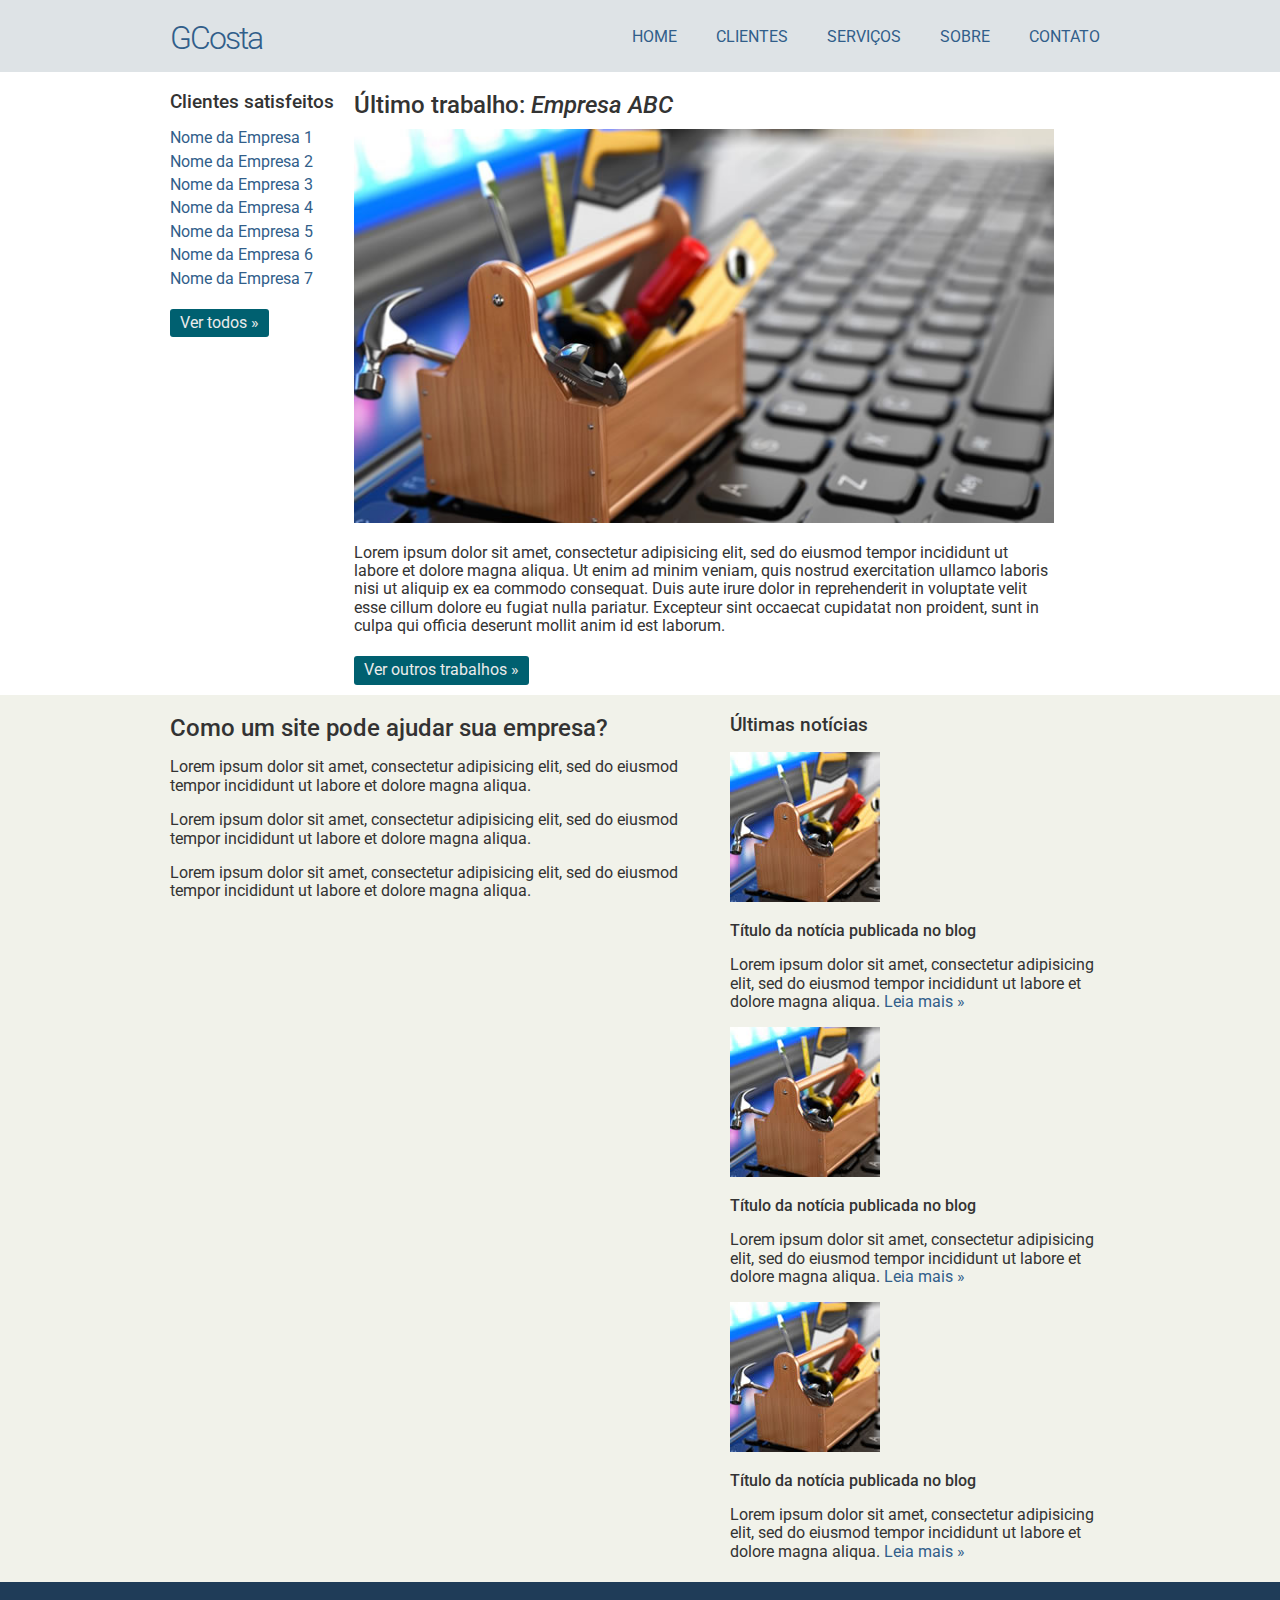
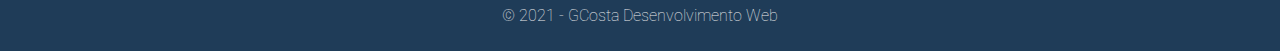
<file: index.html>
<!DOCTYPE html>
<html lang="pt-br"> 
<head>
	<meta charset="utf-8" />
	<title>GCosta - Desenvolvimento Web</title>
	<link rel="stylesheet" type="text/css" href="css/normalize.css" />
	<link rel="preconnect" href="https://fonts.googleapis.com" />
    <link rel="preconnect" href="https://fonts.gstatic.com" crossorigin />
    <link href="https://fonts.googleapis.com/css2?family=Roboto:wght@100;300;400;500;700&display=swap" rel="stylesheet" />
	<link rel="stylesheet" type="text/css" href="css/estilo.css" />
</head>
<body>
    <div class="header">
	    <div class="linha">
	    	<header>
	    		<div class="coluna col4">
	    			<h1 class="logo">GCosta</h1>
	    		</div>
	    		<div class="coluna col8">
	    			<nav>
	    				<ul class="menu inline sem-marcador">
	    					<li><a href="index.html">home</a></li>
	    					<li><a href="clientes.html">clientes</a></li>
	    					<li><a href="servicos.html">serviços</a></li>
	    					<li><a href="sobre.html">sobre</a></li>
	    					<li><a href="contato.html">contato </a></li>
	    				</ul>
	    			</nav>
	    		</div>
	    	</header>
	    </div>	
    </div>
    <div class="linha">
    	<section>
    		<div class="coluna cold3 sidebar">
    			<h3>Clientes satisfeitos</h3>
    			<ul class="sem-marcador sem-padding">
    				<li><a href="">Nome da Empresa 1</a></li>
    				<li><a href="">Nome da Empresa 2</a></li>
    				<li><a href="">Nome da Empresa 3</a></li>
    				<li><a href="">Nome da Empresa 4</a></li>
    				<li><a href="">Nome da Empresa 5</a></li>
    				<li><a href="">Nome da Empresa 6</a></li>
    				<li><a href="">Nome da Empresa 7</a></li>
    			</ul>
    			<a href="clientes.html" class="botao">Ver todos &raquo;</a>
    		</div>
    		<div class="coluna col9">
    			<h2>Último trabalho: <em>Empresa ABC</em></h2>
    			<img src="img/thumb-grande.jpg" alt="" />
    			<p>Lorem ipsum dolor sit amet, consectetur adipisicing elit, sed do eiusmod
    			tempor incididunt ut labore et dolore magna aliqua. Ut enim ad minim veniam,
    			quis nostrud exercitation ullamco laboris nisi ut aliquip ex ea commodo
    			consequat. Duis aute irure dolor in reprehenderit in voluptate velit esse
    			cillum dolore eu fugiat nulla pariatur. Excepteur sint occaecat cupidatat non
    			proident, sunt in culpa qui officia deserunt mollit anim id est laborum.</p>
    			<a href="clientes.html" class="botao">Ver outros trabalhos &raquo;</a>
    		</div>
    	</section>
    </div>
    <div class="conteudo-extra">
    	<div class="linha">
    		<div class="coluna col7">
    			<section>
    				<h2>Como um site pode ajudar sua empresa?</h2>
    				<p>Lorem ipsum dolor sit amet, consectetur adipisicing elit, sed do eiusmod
    				tempor incididunt ut labore et dolore magna aliqua. </p> 
    				<p>Lorem ipsum dolor sit amet, consectetur adipisicing elit, sed do eiusmod
    				tempor incididunt ut labore et dolore magna aliqua. </p> 
    				<p>Lorem ipsum dolor sit amet, consectetur adipisicing elit, sed do eiusmod
    				tempor incididunt ut labore et dolore magna aliqua. </p> 
    			</section>
    		</div>
    		<div class="coluna col5">
    			<h3>Últimas notícias</h3>
    			<ul class="sem-marcador sem-padding noticias">
    				<li>
    					<img src="img/thumb-pequena.jpg" alt="" />
    					<h4>Título da notícia publicada no blog</h4>
    					<p>Lorem ipsum dolor sit amet, consectetur adipisicing elit, sed do eiusmod
    					tempor incididunt ut labore et dolore magna aliqua. <a href="">Leia mais &raquo;</a></p>
    				</li>
    				<li>
    					<img src="img/thumb-pequena.jpg" alt="" />
    					<h4>Título da notícia publicada no blog</h4>
    					<p>Lorem ipsum dolor sit amet, consectetur adipisicing elit, sed do eiusmod
    					tempor incididunt ut labore et dolore magna aliqua. <a href="">Leia mais &raquo;</a></p>
    				</li>
    				<li>
    					<img src="img/thumb-pequena.jpg" alt="" />
    					<h4>Título da notícia publicada no blog</h4>
    					<p>Lorem ipsum dolor sit amet, consectetur adipisicing elit, sed do eiusmod
    					tempor incididunt ut labore et dolore magna aliqua. <a href="">Leia mais &raquo;</a></p>
    				</li>
    			</ul>

    		</div>
    	</div>
    </div>
    <div class="footer">
    	<div class="linha">
    		<footer>
    			<div class="coluna col12">
    				<span>&copy; 2021 - GCosta Desenvolvimento Web</span>
    			</div>
    		</footer>
    	</div>
    </div>
</body>
</html>
</file>
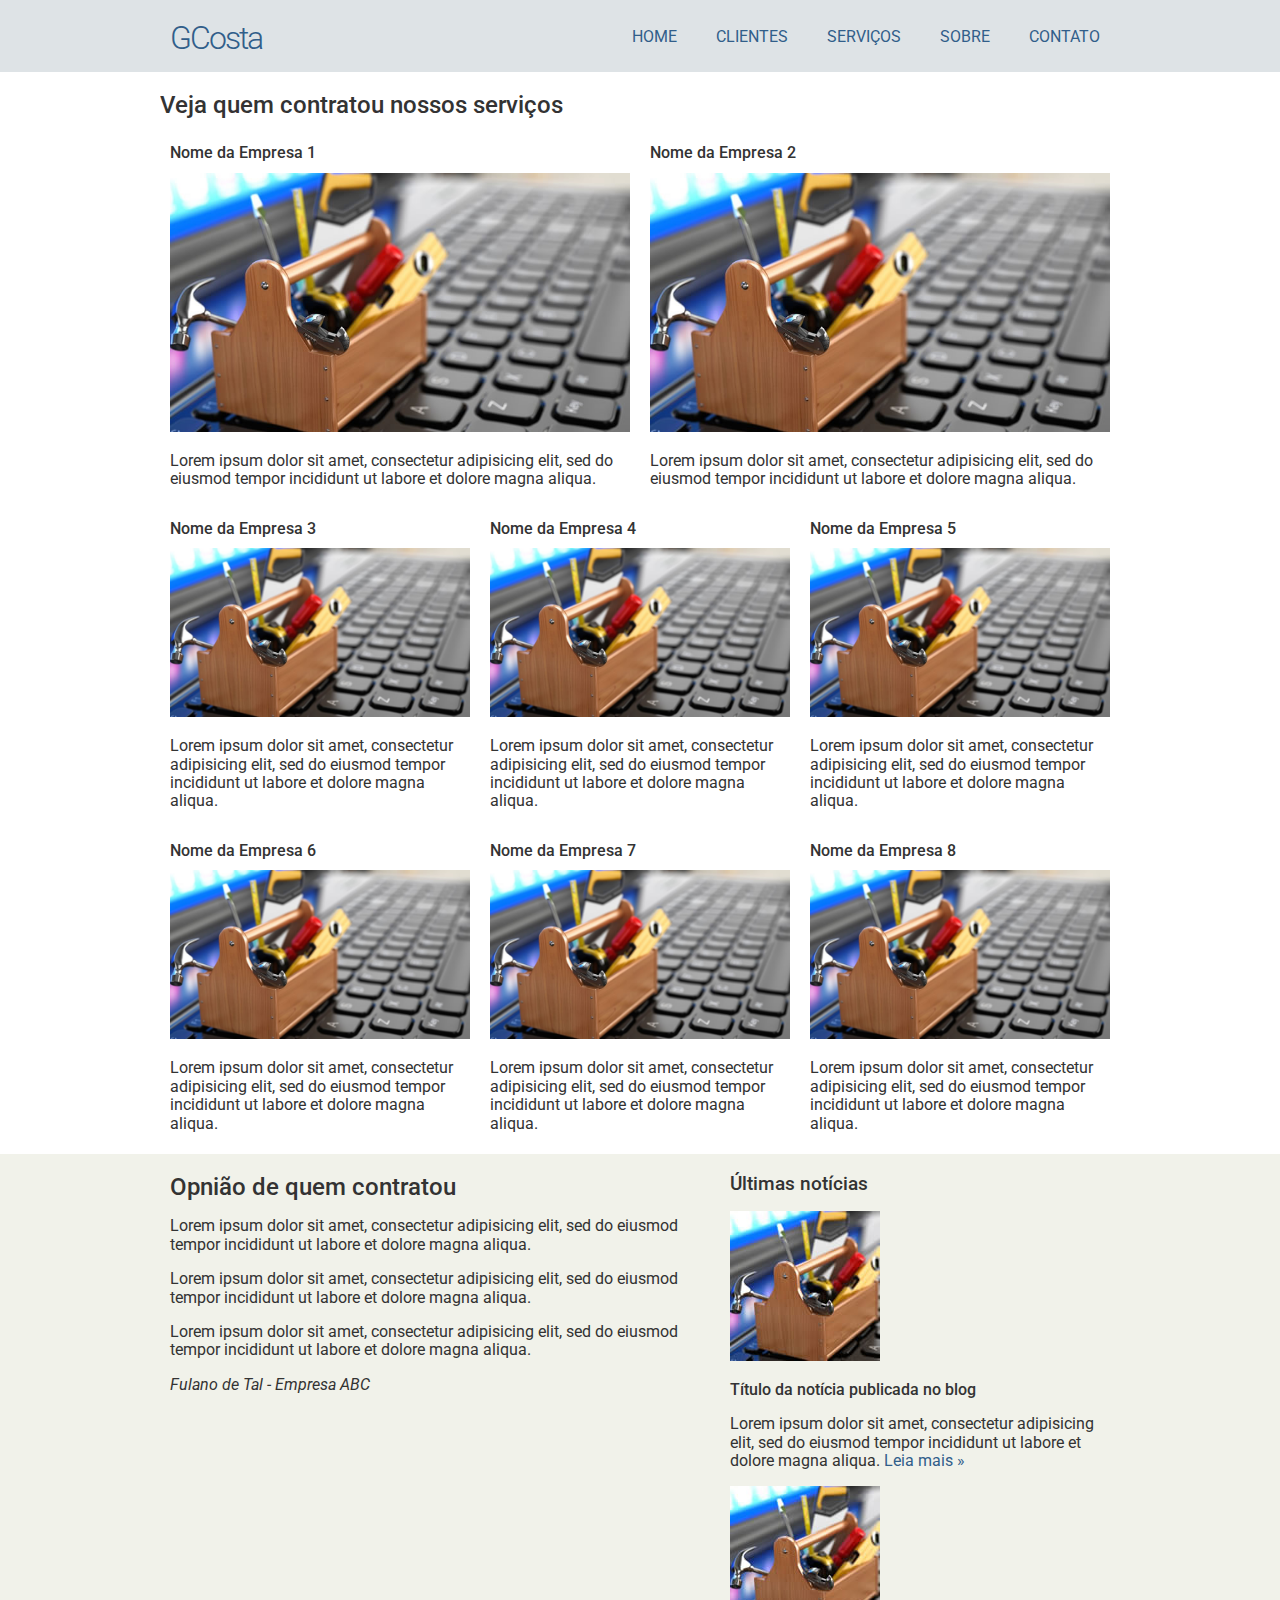
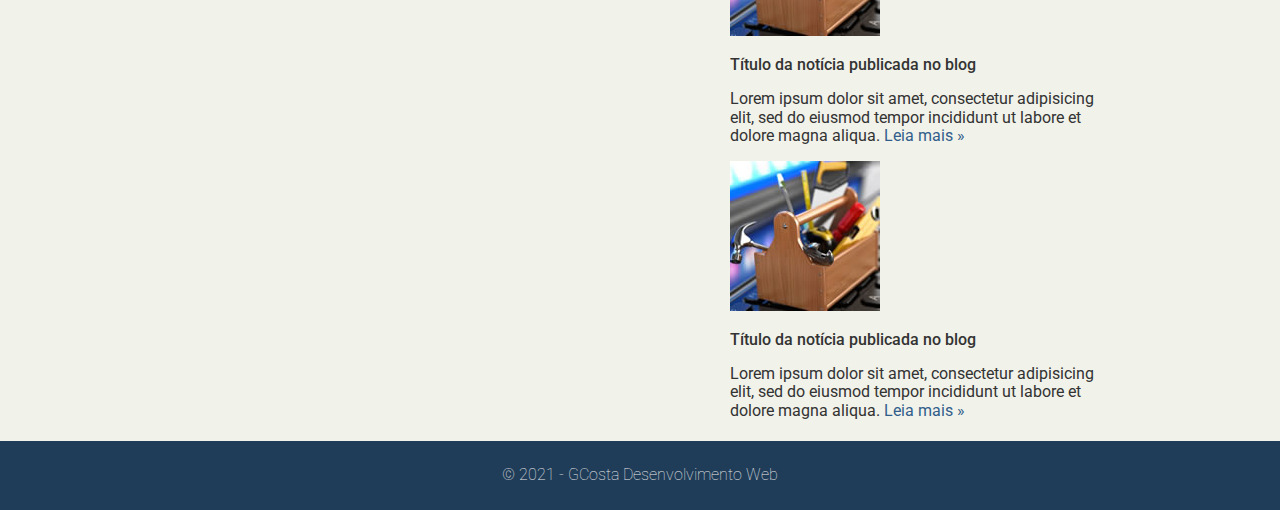
<file: clientes.html>
<!DOCTYPE html>
<html lang="pt-br"> 
<head>
	<meta charset="utf-8" />
	<title>GCosta - Desenvolvimento Web</title>
	<link rel="stylesheet" type="text/css" href="css/normalize.css" />
	<link rel="preconnect" href="https://fonts.googleapis.com" />
    <link rel="preconnect" href="https://fonts.gstatic.com" crossorigin />
    <link href="https://fonts.googleapis.com/css2?family=Roboto:wght@100;300;400;500;700&display=swap" rel="stylesheet" />
	<link rel="stylesheet" type="text/css" href="css/estilo.css" />
</head>
<body>
    <div class="header">
	    <div class="linha">
	    	<header>
	    		<div class="coluna col4">
	    			<h1 class="logo">GCosta</h1>
	    		</div>
	    		<div class="coluna col8">
	    			<nav>
	    				<ul class="menu inline sem-marcador">
	    					<li><a href="index.html">home</a></li>
	    					<li><a href="clientes.html">clientes</a></li>
	    					<li><a href="servicos.html">serviços</a></li>
	    					<li><a href="sobre.html">sobre</a></li>
	    					<li><a href="contato.html">contato </a></li>
	    				</ul>
	    			</nav>
	    		</div>
	    	</header>
	    </div>	
    </div>
    <div class="linha">
    	<section>
    		<h2>Veja quem contratou nossos serviços</h2>
    		<div class="coluna col6">
    			<h4>Nome da Empresa 1</h4>
    			<img src="img/thumb-grande.jpg" alt="" />
    			<p>Lorem ipsum dolor sit amet, consectetur adipisicing elit, sed do eiusmod
    			tempor incididunt ut labore et dolore magna aliqua.</p>
    		</div>
    		<div class="coluna col6">
    			<h4>Nome da Empresa 2</h4>
    			<img src="img/thumb-grande.jpg" alt="" />
    			<p>Lorem ipsum dolor sit amet, consectetur adipisicing elit, sed do eiusmod
    			tempor incididunt ut labore et dolore magna aliqua.</p>
    		</div>
    		<div class="coluna col4">
    			<h4>Nome da Empresa 3</h4>
    			<img src="img/thumb-grande.jpg" alt="" />
    			<p>Lorem ipsum dolor sit amet, consectetur adipisicing elit, sed do eiusmod
    			tempor incididunt ut labore et dolore magna aliqua.</p>
    		</div>
    		<div class="coluna col4">
    			<h4>Nome da Empresa 4</h4>
    			<img src="img/thumb-grande.jpg" alt="" />
    			<p>Lorem ipsum dolor sit amet, consectetur adipisicing elit, sed do eiusmod
    			tempor incididunt ut labore et dolore magna aliqua.</p>
    		</div>
    		<div class="coluna col4">
    			<h4>Nome da Empresa 5</h4>
    			<img src="img/thumb-grande.jpg" alt="" />
    			<p>Lorem ipsum dolor sit amet, consectetur adipisicing elit, sed do eiusmod
    			tempor incididunt ut labore et dolore magna aliqua.</p>
    		</div>
    		<div class="coluna col4">
    			<h4>Nome da Empresa 6</h4>
    			<img src="img/thumb-grande.jpg" alt="" />
    			<p>Lorem ipsum dolor sit amet, consectetur adipisicing elit, sed do eiusmod
    			tempor incididunt ut labore et dolore magna aliqua.</p>
    		</div>
    		<div class="coluna col4">
    			<h4>Nome da Empresa 7</h4>
    			<img src="img/thumb-grande.jpg" alt="" />
    			<p>Lorem ipsum dolor sit amet, consectetur adipisicing elit, sed do eiusmod
    			tempor incididunt ut labore et dolore magna aliqua.</p>
    		</div>
    		<div class="coluna col4">
    			<h4>Nome da Empresa 8</h4>
    			<img src="img/thumb-grande.jpg" alt="" />
    			<p>Lorem ipsum dolor sit amet, consectetur adipisicing elit, sed do eiusmod
    			tempor incididunt ut labore et dolore magna aliqua.</p>
    		</div>
    	</section>
    </div>
    <div class="conteudo-extra">
    	<div class="linha">
    		<div class="coluna col7">
    			<section>
    				<h2>Opnião de quem contratou</h2>
    				<p>Lorem ipsum dolor sit amet, consectetur adipisicing elit, sed do eiusmod
    				tempor incididunt ut labore et dolore magna aliqua. </p> 
    				<p>Lorem ipsum dolor sit amet, consectetur adipisicing elit, sed do eiusmod
    				tempor incididunt ut labore et dolore magna aliqua. </p> 
    				<p>Lorem ipsum dolor sit amet, consectetur adipisicing elit, sed do eiusmod
    				tempor incididunt ut labore et dolore magna aliqua. </p> 
    				<p><em>Fulano de Tal - Empresa ABC</em></p>
    			</section>
    		</div>
    		<div class="coluna col5">
    			<h3>Últimas notícias</h3>
    			<ul class="sem-marcador sem-padding noticias">
    				<li>
    					<img src="img/thumb-pequena.jpg" alt="" />
    					<h4>Título da notícia publicada no blog</h4>
    					<p>Lorem ipsum dolor sit amet, consectetur adipisicing elit, sed do eiusmod
    					tempor incididunt ut labore et dolore magna aliqua. <a href="">Leia mais &raquo;</a></p>
    				</li>
    				<li>
    					<img src="img/thumb-pequena.jpg" alt="" />
    					<h4>Título da notícia publicada no blog</h4>
    					<p>Lorem ipsum dolor sit amet, consectetur adipisicing elit, sed do eiusmod
    					tempor incididunt ut labore et dolore magna aliqua. <a href="">Leia mais &raquo;</a></p>
    				</li>
    				<li>
    					<img src="img/thumb-pequena.jpg" alt="" />
    					<h4>Título da notícia publicada no blog</h4>
    					<p>Lorem ipsum dolor sit amet, consectetur adipisicing elit, sed do eiusmod
    					tempor incididunt ut labore et dolore magna aliqua. <a href="">Leia mais &raquo;</a></p>
    				</li>
    			</ul>

    		</div>
    	</div>
    </div>
    <div class="footer">
    	<div class="linha">
    		<footer>
    			<div class="coluna col12">
    				<span>&copy; 2021 - GCosta Desenvolvimento Web</span>
    			</div>
    		</footer>
    	</div>
    </div>
</body>
</html>
</file>
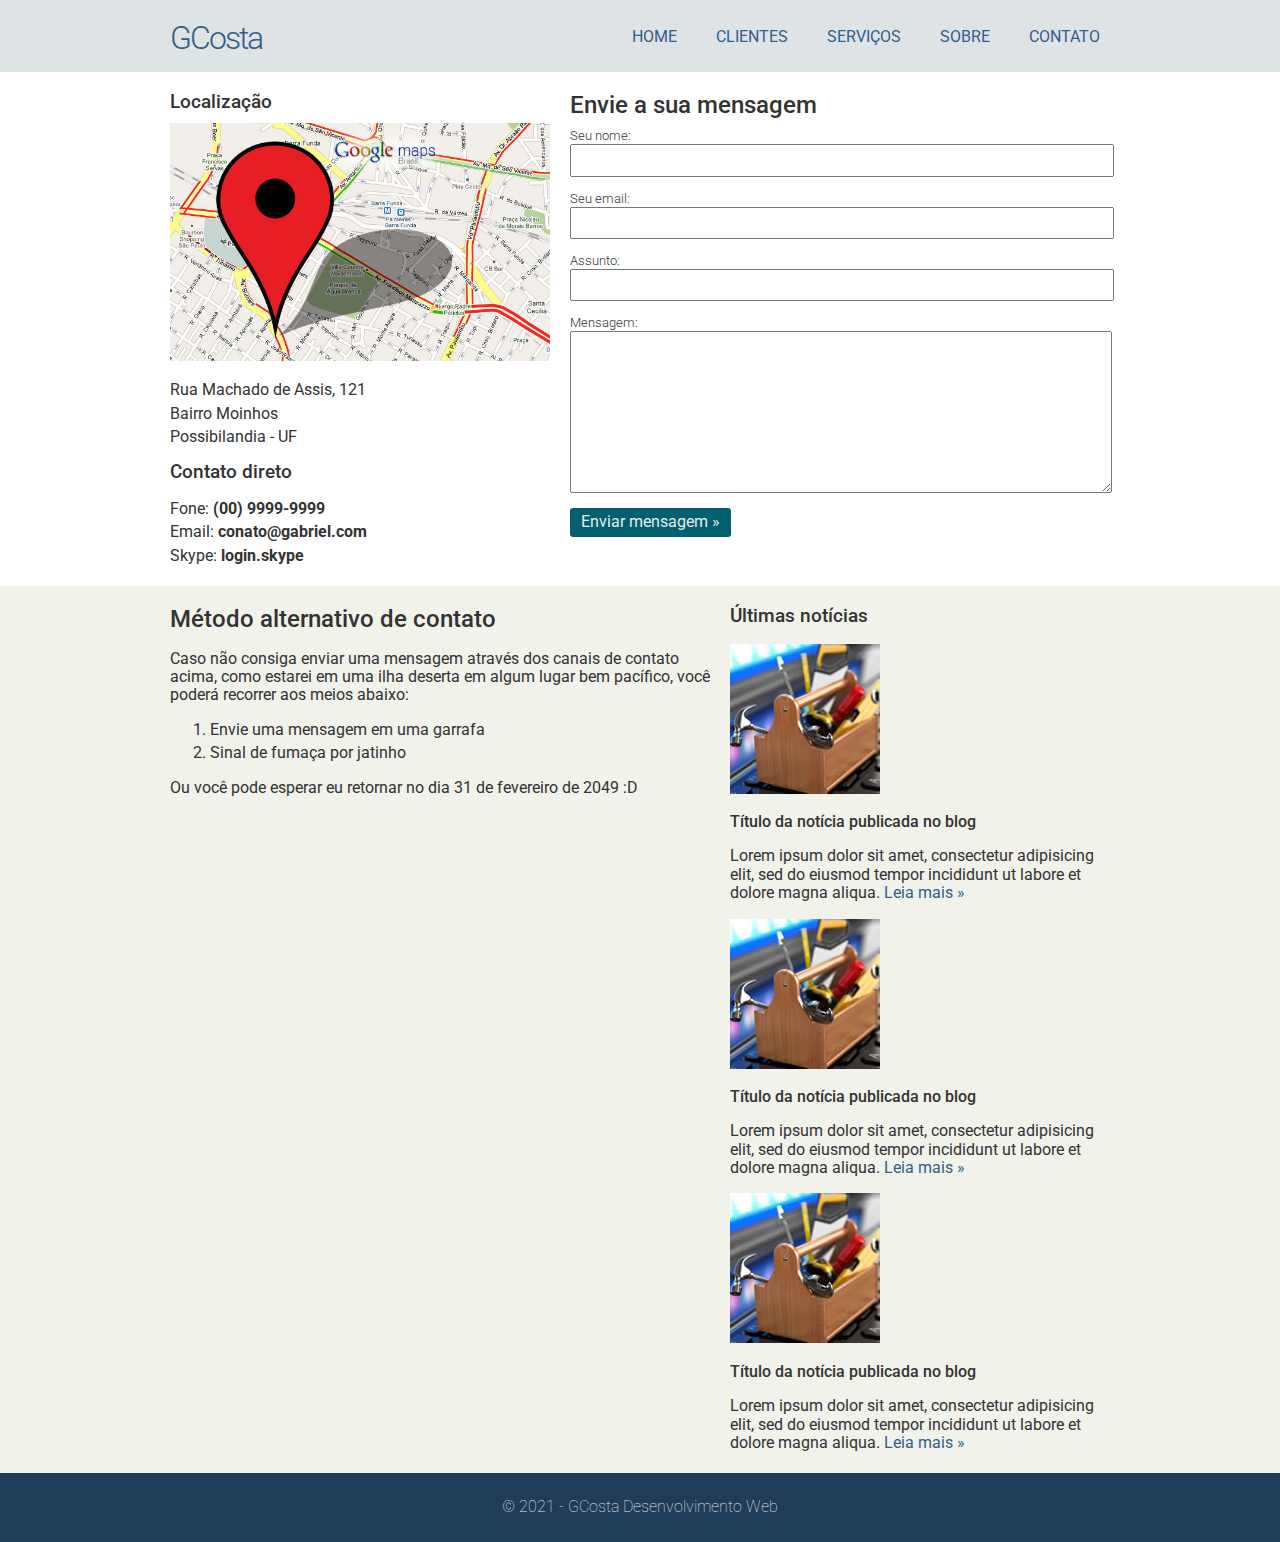
<file: contato.html>
<!DOCTYPE html>
<html lang="pt-br"> 
<head>
	<meta charset="utf-8" />
	<title>GCosta - Desenvolvimento Web</title>
	<link rel="stylesheet" type="text/css" href="css/normalize.css" />
	<link rel="preconnect" href="https://fonts.googleapis.com" />
    <link rel="preconnect" href="https://fonts.gstatic.com" crossorigin />
    <link href="https://fonts.googleapis.com/css2?family=Roboto:wght@100;300;400;500;700&display=swap" rel="stylesheet" />
	<link rel="stylesheet" type="text/css" href="css/estilo.css" />
</head>
<body>
    <div class="header">
	    <div class="linha">
	    	<header>
	    		<div class="coluna col4">
	    			<h1 class="logo">GCosta</h1>
	    		</div>
	    		<div class="coluna col8">
	    			<nav>
	    				<ul class="menu inline sem-marcador">
	    					<li><a href="index.html">home</a></li>
	    					<li><a href="clientes.html">clientes</a></li>
	    					<li><a href="servicos.html">serviços</a></li>
	    					<li><a href="sobre.html">sobre</a></li>
	    					<li><a href="contato.html">contato </a></li>
	    				</ul>
	    			</nav>
	    		</div>
	    	</header>
	    </div>	
    </div>
    <div class="linha">
    	<section>
    		<div class="coluna col5 sidebar">
    			<h3>Localização</h3>
    			<img src="img/mapa.jpg" alt="" />
    			<ul class="sem-marcador sem-padding">
    				<li>Rua Machado de Assis, 121</li>
    				<li>Bairro Moinhos</li>
    				<li>Possibilandia - UF</li>
    			</ul>
    			<h3>Contato direto</h3>
    			<ul class="sem-marcador sem-padding">
    				<li>Fone: <strong>(00) 9999-9999</strong></li>
    				<li>Email: <strong>conato@gabriel.com</strong></li>
    				<li>Skype: <strong>login.skype</strong></li>
    			</ul>
    		</div>
    		<div class="coluna col7 contato">
    			<h2>Envie a sua mensagem</h2>
    			<form action="">
    				<label for="nome">Seu nome:</label>
    				<input type="text" name="nome" id="nome" />
    				<label for="email">Seu email:</label>
    				<input type="text" name="email" id="email" />
    				<label for="assunto">Assunto:</label>
    				<input type="text" name="assunto" id="assunto" />
    				<label for="mensagem">Mensagem:</label>
    				<textarea name="mensagem" id="mensagem"></textarea>
    				<input type="submit" class="botao" name="envia" value="Enviar mensagem &raquo;" />
    			</form>
    		</div>
    	</section>
    </div>
    <div class="conteudo-extra">
    	<div class="linha">
    		<div class="coluna col7">
    			<section>
    				<h2>Método alternativo de contato</h2>
    				<p>Caso não consiga enviar uma mensagem através dos canais de contato acima, como estarei em uma ilha deserta em algum lugar bem pacífico, você poderá recorrer aos meios abaixo:</p>
    				<ol>
    					<li>Envie uma mensagem em uma garrafa</li>
    					<li>Sinal de fumaça por jatinho</li>
    				</ol>
    				<p>Ou você pode esperar eu retornar no dia 31 de fevereiro de 2049 :D</p>
    			</section>
    		</div>
    		<div class="coluna col5">
    			<h3>Últimas notícias</h3>
    			<ul class="sem-marcador sem-padding noticias">
    				<li>
    					<img src="img/thumb-pequena.jpg" alt="" />
    					<h4>Título da notícia publicada no blog</h4>
    					<p>Lorem ipsum dolor sit amet, consectetur adipisicing elit, sed do eiusmod
    					tempor incididunt ut labore et dolore magna aliqua. <a href="">Leia mais &raquo;</a></p>
    				</li>
    				<li>
    					<img src="img/thumb-pequena.jpg" alt="" />
    					<h4>Título da notícia publicada no blog</h4>
    					<p>Lorem ipsum dolor sit amet, consectetur adipisicing elit, sed do eiusmod
    					tempor incididunt ut labore et dolore magna aliqua. <a href="">Leia mais &raquo;</a></p>
    				</li>
    				<li>
    					<img src="img/thumb-pequena.jpg" alt="" />
    					<h4>Título da notícia publicada no blog</h4>
    					<p>Lorem ipsum dolor sit amet, consectetur adipisicing elit, sed do eiusmod
    					tempor incididunt ut labore et dolore magna aliqua. <a href="">Leia mais &raquo;</a></p>
    				</li>
    			</ul>

    		</div>
    	</div>
    </div>
    <div class="footer">
    	<div class="linha">
    		<footer>
    			<div class="coluna col12">
    				<span>&copy; 2021 - GCosta Desenvolvimento Web</span>
    			</div>
    		</footer>
    	</div>
    </div>
</body>
</html>
</file>
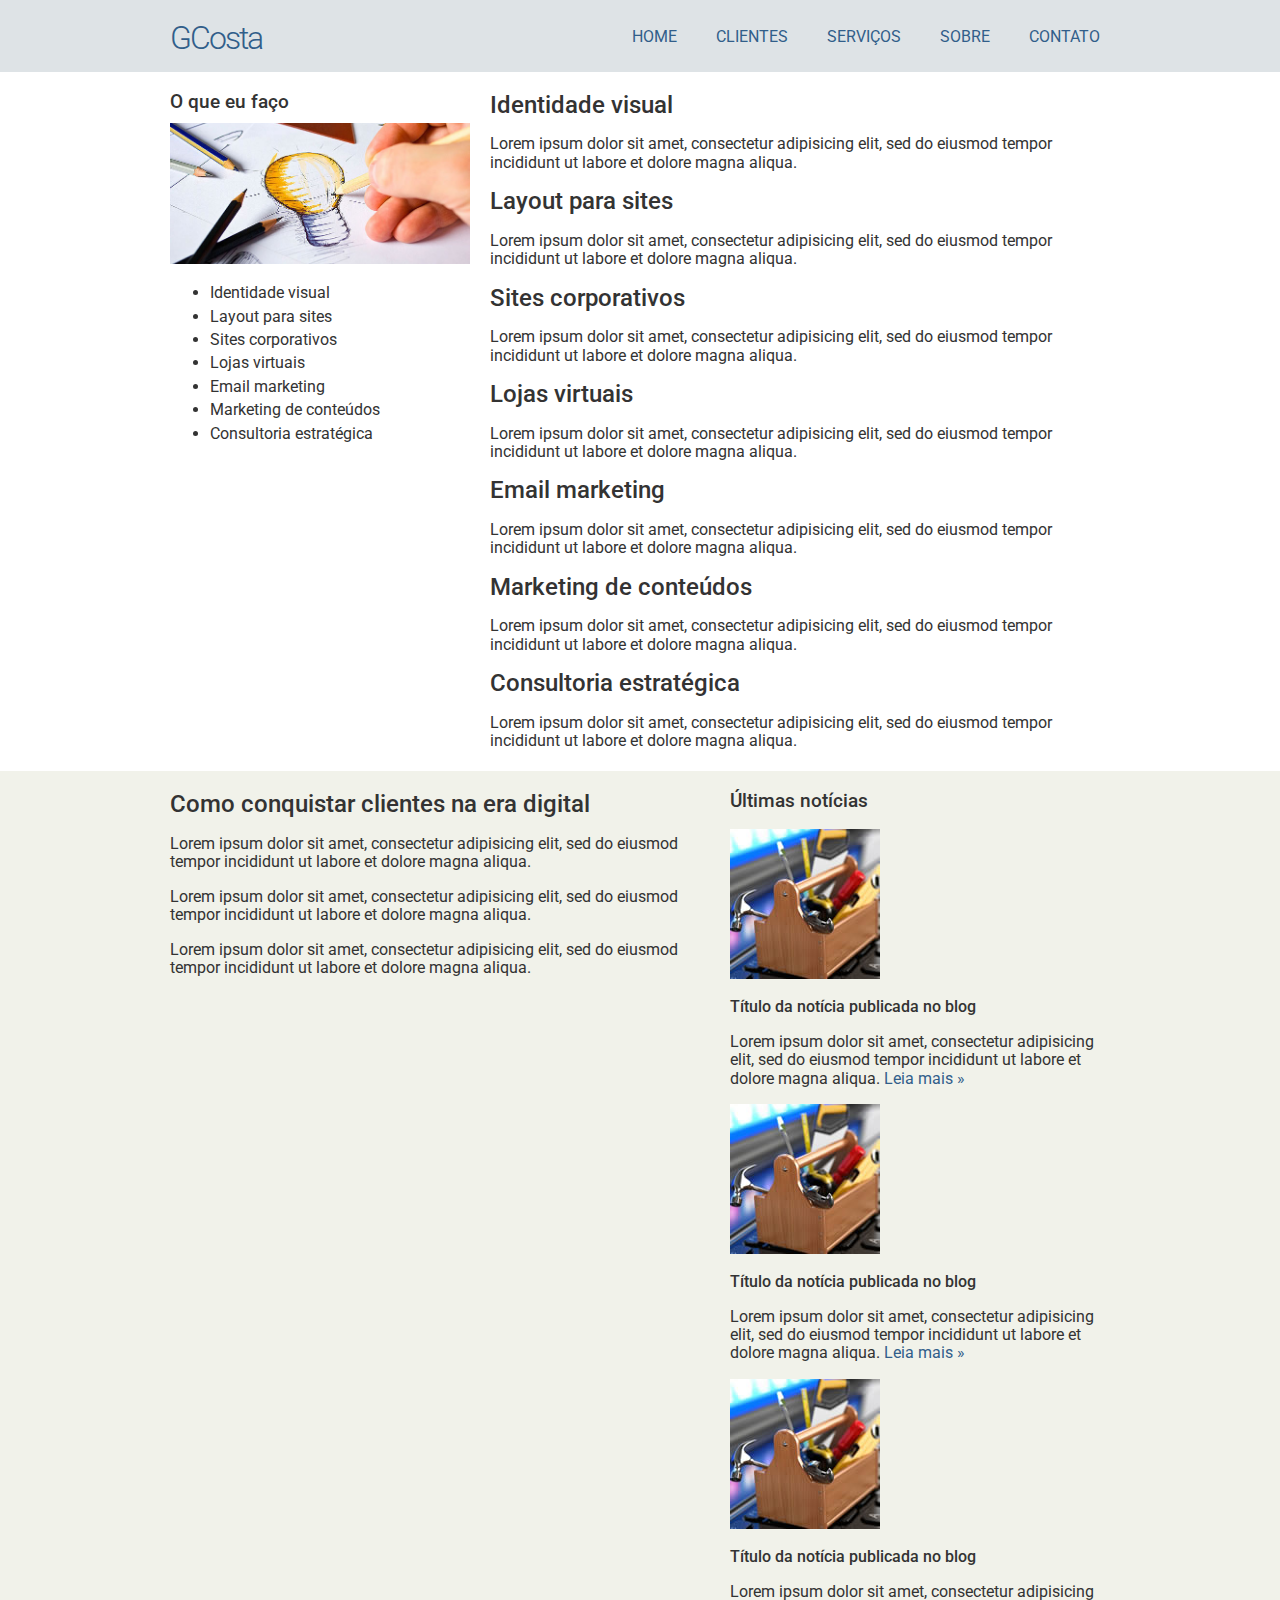
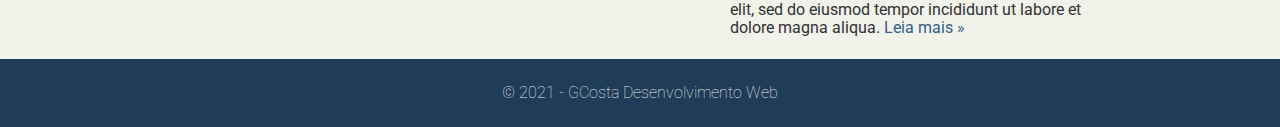
<file: servicos.html>
<!DOCTYPE html>
<html lang="pt-br"> 
<head>
	<meta charset="utf-8" />
	<title>GCosta - Desenvolvimento Web</title>
	<link rel="stylesheet" type="text/css" href="css/normalize.css" />
	<link rel="preconnect" href="https://fonts.googleapis.com" />
    <link rel="preconnect" href="https://fonts.gstatic.com" crossorigin />
    <link href="https://fonts.googleapis.com/css2?family=Roboto:wght@100;300;400;500;700&display=swap" rel="stylesheet" />
	<link rel="stylesheet" type="text/css" href="css/estilo.css" />
</head>
<body>
    <div class="header">
	    <div class="linha">
	    	<header>
	    		<div class="coluna col4">
	    			<h1 class="logo">GCosta</h1>
	    		</div>
	    		<div class="coluna col8">
	    			<nav>
	    				<ul class="menu inline sem-marcador">
	    					<li><a href="index.html">home</a></li>
	    					<li><a href="clientes.html">clientes</a></li>
	    					<li><a href="servicos.html">serviços</a></li>
	    					<li><a href="sobre.html">sobre</a></li>
	    					<li><a href="contato.html">contato </a></li>
	    				</ul>
	    			</nav>
	    		</div>
	    	</header>
	    </div>	
    </div>
    <div class="linha">
    	<section>
    		<div class="coluna col4 sidebar">
    			<h3>O que eu faço</h3>
    			<img src="img/ideia.jpg" alt="" />
    			<ul>
    				<li>Identidade visual</li>
    				<li>Layout para sites</li>
    				<li>Sites corporativos</li>
    				<li>Lojas virtuais</li>
    				<li>Email marketing</li>
    				<li>Marketing de conteúdos</li>
    				<li>Consultoria estratégica</li>
    			</ul>
    		</div>
    		<div class="coluna col8">
    			<h2>Identidade visual</h2>
    			<p>Lorem ipsum dolor sit amet, consectetur adipisicing elit, sed do eiusmod
    			tempor incididunt ut labore et dolore magna aliqua.</p>
    			<h2>Layout para sites</h2>
    			<p>Lorem ipsum dolor sit amet, consectetur adipisicing elit, sed do eiusmod
    			tempor incididunt ut labore et dolore magna aliqua.</p>
    			<h2>Sites corporativos</h2>
    			<p>Lorem ipsum dolor sit amet, consectetur adipisicing elit, sed do eiusmod
    			tempor incididunt ut labore et dolore magna aliqua.</p>
    			<h2>Lojas virtuais</h2>
    			<p>Lorem ipsum dolor sit amet, consectetur adipisicing elit, sed do eiusmod
    			tempor incididunt ut labore et dolore magna aliqua.</p>
    			<h2>Email marketing</h2>
    			<p>Lorem ipsum dolor sit amet, consectetur adipisicing elit, sed do eiusmod
    			tempor incididunt ut labore et dolore magna aliqua.</p>
    			<h2>Marketing de conteúdos</h2>
    			<p>Lorem ipsum dolor sit amet, consectetur adipisicing elit, sed do eiusmod
    			tempor incididunt ut labore et dolore magna aliqua.</p>
    			<h2>Consultoria estratégica</h2>
    			<p>Lorem ipsum dolor sit amet, consectetur adipisicing elit, sed do eiusmod
    			tempor incididunt ut labore et dolore magna aliqua.</p>
    		</div>
    	</section>
    </div>
    <div class="conteudo-extra">
    	<div class="linha">
    		<div class="coluna col7">
    			<section>
    				<h2>Como conquistar clientes na era digital</h2>
    				<p>Lorem ipsum dolor sit amet, consectetur adipisicing elit, sed do eiusmod
    				tempor incididunt ut labore et dolore magna aliqua. </p> 
    				<p>Lorem ipsum dolor sit amet, consectetur adipisicing elit, sed do eiusmod
    				tempor incididunt ut labore et dolore magna aliqua. </p> 
    				<p>Lorem ipsum dolor sit amet, consectetur adipisicing elit, sed do eiusmod
    				tempor incididunt ut labore et dolore magna aliqua. </p> 
    			</section>
    		</div>
    		<div class="coluna col5">
    			<h3>Últimas notícias</h3>
    			<ul class="sem-marcador sem-padding noticias">
    				<li>
    					<img src="img/thumb-pequena.jpg" alt="" />
    					<h4>Título da notícia publicada no blog</h4>
    					<p>Lorem ipsum dolor sit amet, consectetur adipisicing elit, sed do eiusmod
    					tempor incididunt ut labore et dolore magna aliqua. <a href="">Leia mais &raquo;</a></p>
    				</li>
    				<li>
    					<img src="img/thumb-pequena.jpg" alt="" />
    					<h4>Título da notícia publicada no blog</h4>
    					<p>Lorem ipsum dolor sit amet, consectetur adipisicing elit, sed do eiusmod
    					tempor incididunt ut labore et dolore magna aliqua. <a href="">Leia mais &raquo;</a></p>
    				</li>
    				<li>
    					<img src="img/thumb-pequena.jpg" alt="" />
    					<h4>Título da notícia publicada no blog</h4>
    					<p>Lorem ipsum dolor sit amet, consectetur adipisicing elit, sed do eiusmod
    					tempor incididunt ut labore et dolore magna aliqua. <a href="">Leia mais &raquo;</a></p>
    				</li>
    			</ul>

    		</div>
    	</div>
    </div>
    <div class="footer">
    	<div class="linha">
    		<footer>
    			<div class="coluna col12">
    				<span>&copy; 2021 - GCosta Desenvolvimento Web</span>
    			</div>
    		</footer>
    	</div>
    </div>
</body>
</html>
</file>
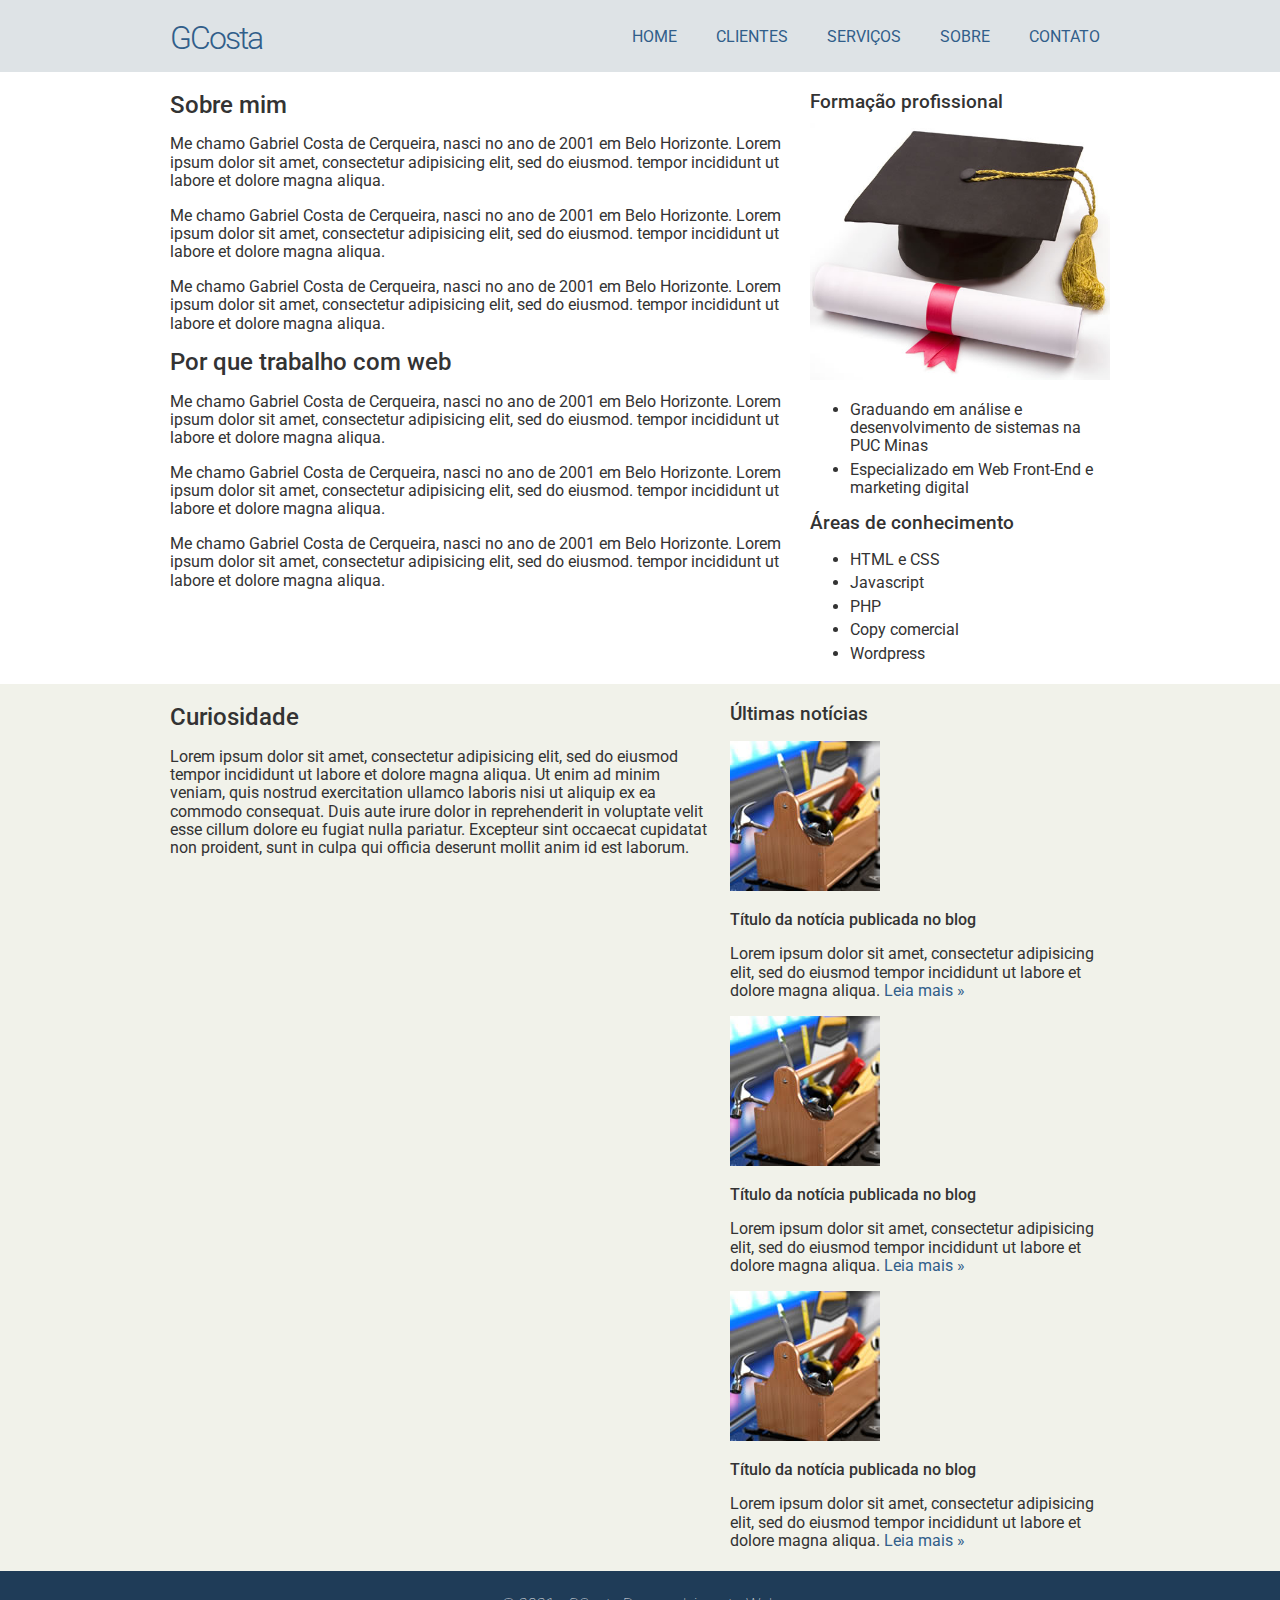
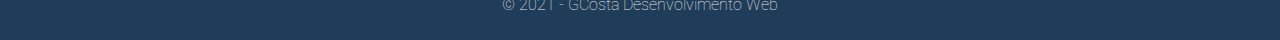
<file: sobre.html>
<!DOCTYPE html>
<html lang="pt-br"> 
<head>
	<meta charset="utf-8" />
	<title>GCosta - Desenvolvimento Web</title>
	<link rel="stylesheet" type="text/css" href="css/normalize.css" />
	<link rel="preconnect" href="https://fonts.googleapis.com" />
    <link rel="preconnect" href="https://fonts.gstatic.com" crossorigin />
    <link href="https://fonts.googleapis.com/css2?family=Roboto:wght@100;300;400;500;700&display=swap" rel="stylesheet" />
	<link rel="stylesheet" type="text/css" href="css/estilo.css" />
</head>
<body>
    <div class="header">
	    <div class="linha">
	    	<header>
	    		<div class="coluna col4">
	    			<h1 class="logo">GCosta</h1>
	    		</div>
	    		<div class="coluna col8">
	    			<nav>
	    				<ul class="menu inline sem-marcador">
	    					<li><a href="index.html">home</a></li>
	    					<li><a href="clientes.html">clientes</a></li>
	    					<li><a href="servicos.html">serviços</a></li>
	    					<li><a href="sobre.html">sobre</a></li>
	    					<li><a href="contato.html">contato </a></li>
	    				</ul>
	    			</nav>
	    		</div>
	    	</header>
	    </div>	
    </div>
    <div class="linha">
    	<section>
    		<div class="coluna col8">
    			<h2>Sobre mim</h2>
    			<p>Me chamo Gabriel Costa de Cerqueira, nasci no ano de 2001 em Belo Horizonte. Lorem ipsum dolor sit amet, consectetur adipisicing elit, sed do eiusmod. tempor incididunt ut labore et dolore magna aliqua.</p>
    			<p>Me chamo Gabriel Costa de Cerqueira, nasci no ano de 2001 em Belo Horizonte. Lorem ipsum dolor sit amet, consectetur adipisicing elit, sed do eiusmod. tempor incididunt ut labore et dolore magna aliqua.</p>
    			<p>Me chamo Gabriel Costa de Cerqueira, nasci no ano de 2001 em Belo Horizonte. Lorem ipsum dolor sit amet, consectetur adipisicing elit, sed do eiusmod. tempor incididunt ut labore et dolore magna aliqua.</p>
    			<h2>Por que trabalho com web</h2>
    			<p>Me chamo Gabriel Costa de Cerqueira, nasci no ano de 2001 em Belo Horizonte. Lorem ipsum dolor sit amet, consectetur adipisicing elit, sed do eiusmod. tempor incididunt ut labore et dolore magna aliqua.</p>
    			<p>Me chamo Gabriel Costa de Cerqueira, nasci no ano de 2001 em Belo Horizonte. Lorem ipsum dolor sit amet, consectetur adipisicing elit, sed do eiusmod. tempor incididunt ut labore et dolore magna aliqua.</p>
    			<p>Me chamo Gabriel Costa de Cerqueira, nasci no ano de 2001 em Belo Horizonte. Lorem ipsum dolor sit amet, consectetur adipisicing elit, sed do eiusmod. tempor incididunt ut labore et dolore magna aliqua.</p>
		
    		</div>
    		<div class="coluna col4 sidebar">
    			<h3>Formação profissional</h3>
    			<img src="img/formatura.jpg" alt=""/>
    			<ul>
    				<li>Graduando em análise e desenvolvimento de sistemas na PUC Minas</li>
    				<li>Especializado em Web Front-End e marketing digital</li>
    			</ul>
    			<h3>Áreas de conhecimento</h3>
    			<ul>
    				<li>HTML e CSS</li>
    				<li>Javascript</li>
    				<li>PHP</li>
    				<li>Copy comercial</li>
    				<li>Wordpress</li>
    			</ul>
    		</div>
    	</section>
    </div>
    <div class="conteudo-extra">
    	<div class="linha">
    		<div class="coluna col7">
    			<section>
    				<h2>Curiosidade</h2>
    				<p>Lorem ipsum dolor sit amet, consectetur adipisicing elit, sed do eiusmod
    				tempor incididunt ut labore et dolore magna aliqua. Ut enim ad minim veniam,
    				quis nostrud exercitation ullamco laboris nisi ut aliquip ex ea commodo
    				consequat. Duis aute irure dolor in reprehenderit in voluptate velit esse
    				cillum dolore eu fugiat nulla pariatur. Excepteur sint occaecat cupidatat non
    				proident, sunt in culpa qui officia deserunt mollit anim id est laborum.</p>
    			</section>
    		</div>
    		<div class="coluna col5">
    			<h3>Últimas notícias</h3>
    			<ul class="sem-marcador sem-padding noticias">
    				<li>
    					<img src="img/thumb-pequena.jpg" alt="" />
    					<h4>Título da notícia publicada no blog</h4>
    					<p>Lorem ipsum dolor sit amet, consectetur adipisicing elit, sed do eiusmod
    					tempor incididunt ut labore et dolore magna aliqua. <a href="">Leia mais &raquo;</a></p>
    				</li>
    				<li>
    					<img src="img/thumb-pequena.jpg" alt="" />
    					<h4>Título da notícia publicada no blog</h4>
    					<p>Lorem ipsum dolor sit amet, consectetur adipisicing elit, sed do eiusmod
    					tempor incididunt ut labore et dolore magna aliqua. <a href="">Leia mais &raquo;</a></p>
    				</li>
    				<li>
    					<img src="img/thumb-pequena.jpg" alt="" />
    					<h4>Título da notícia publicada no blog</h4>
    					<p>Lorem ipsum dolor sit amet, consectetur adipisicing elit, sed do eiusmod
    					tempor incididunt ut labore et dolore magna aliqua. <a href="">Leia mais &raquo;</a></p>
    				</li>
    			</ul>

    		</div>
    	</div>
    </div>
    <div class="footer">
    	<div class="linha">
    		<footer>
    			<div class="coluna col12">
    				<span>&copy; 2021 - GCosta Desenvolvimento Web</span>
    			</div>
    		</footer>
    	</div>
    </div>
</body>
</html>
</file>
<file: css/estilo.css>
body{
	font-family: 'Roboto', sans-serif;
	color: #333;
}
a:link, a:active, a:visited{
	color:  #315e8a;
	text-decoration: none;
}
a:hover{
	text-decoration: underline;
}
/* grid 960px */
.linha{
	width: 960px;
	margin: 0 auto;
	overflow: auto;
	padding: 5px 0;
}
.coluna{
	padding: 0 10px;
	float: left;
}
.col1{
	width: 60px;
}
.col2{
	width: 140px;
}
.col3{
	width: 220px;
}
.col4{
	width: 300px;
}
.col5{
	width: 380px;
}
.col6{
	width: 460px;
}
.col7{
	width: 540px;
}
.col8{
	width: 620px;
}
.col9{
	width: 700px;
}
.col10{
	width: 780px;
}
.col11{
	width: 860px;
}
.col12{
	width: 940px;
}
/* estilos reutilizáveis */
.sem-padding{
	padding: 0 !important;
}
.sem-margin{
	margin: 0 !important;
}
h1, h2, h3, h4, h5, h6{
	font-weight: 500;
	margin: 15px 0 10px 0;
}
ul li, ol li{
	margin-bottom: 5px;
}
ul.inline li, ol.inline li{
		display: inline;
		margin-right: 15px;
}
ul.inline li:last-child, ol.inline li{
		margin-right: 0;
}
ul.sem-marcador, ol.sem-marcador{
	list-style: none;
}
a.botao, input.botao{
	background: #006070;
	padding: 5px 10px;
    border-radius: 3px;
	color: #ebebeb;
	cursor: pointer;
	margin: 5px 0;
	display: inline-block;
	border: none;
}
a.botao:hover, input.botao:hover{
	background: #0088a7;
	text-decoration: none;
}
img{
	max-width: 100%;
	height: auto;
}
/* layout do site*/
.header{
	background: #dee3e6;
}
h1.logo{
	font-weight: 300;
	color: #315e8a;
	letter-spacing: -2px;
}
.conteudo-extra{
	background: #f1f2ea;
}
.footer{
	background: #1f3c58;
	color: #ebebeb;
	padding: 20px 0;
	text-align: center;
	font-weight: 100;
}
.menu{
	text-transform: uppercase;
	text-align: right;
	margin-top: 23px;
}
.menu li a{
	padding: 5px 10px;
	border-radius: 3px;
}
.menu li a:hover{
	text-decoration: none;
	background: #1f3c58;
	color: #ebebeb;
}
ul.produtos li{
	clear: both;
	display: block;
	overflow: hidden;
	margin-bottom: 20px;
}
ul.produtos li img{
	width: 70px;
	height: auto;
	margin-right: 10px;
	float: left;
}
ul.produtos li h4{
	margin: -2px 0 5px 0;
	font-weight: 500;
}
ul.produtos li p{
	margin: 5px 0;
	font-weight: 300;
}
ul.produtos li p a{
	font-weight: 500;
}
.contato label{
	display: block;
	font-size: 13px;
	font-weight: 300;
}
.contato input, .contato textarea{
	display: block;
	margin-bottom: 15px;
	padding: 5px 2%;
	width: 96%;
}
.contato textarea{
	height: 150px;
}
.contato input.botao{
	width: auto;
}
</file>
